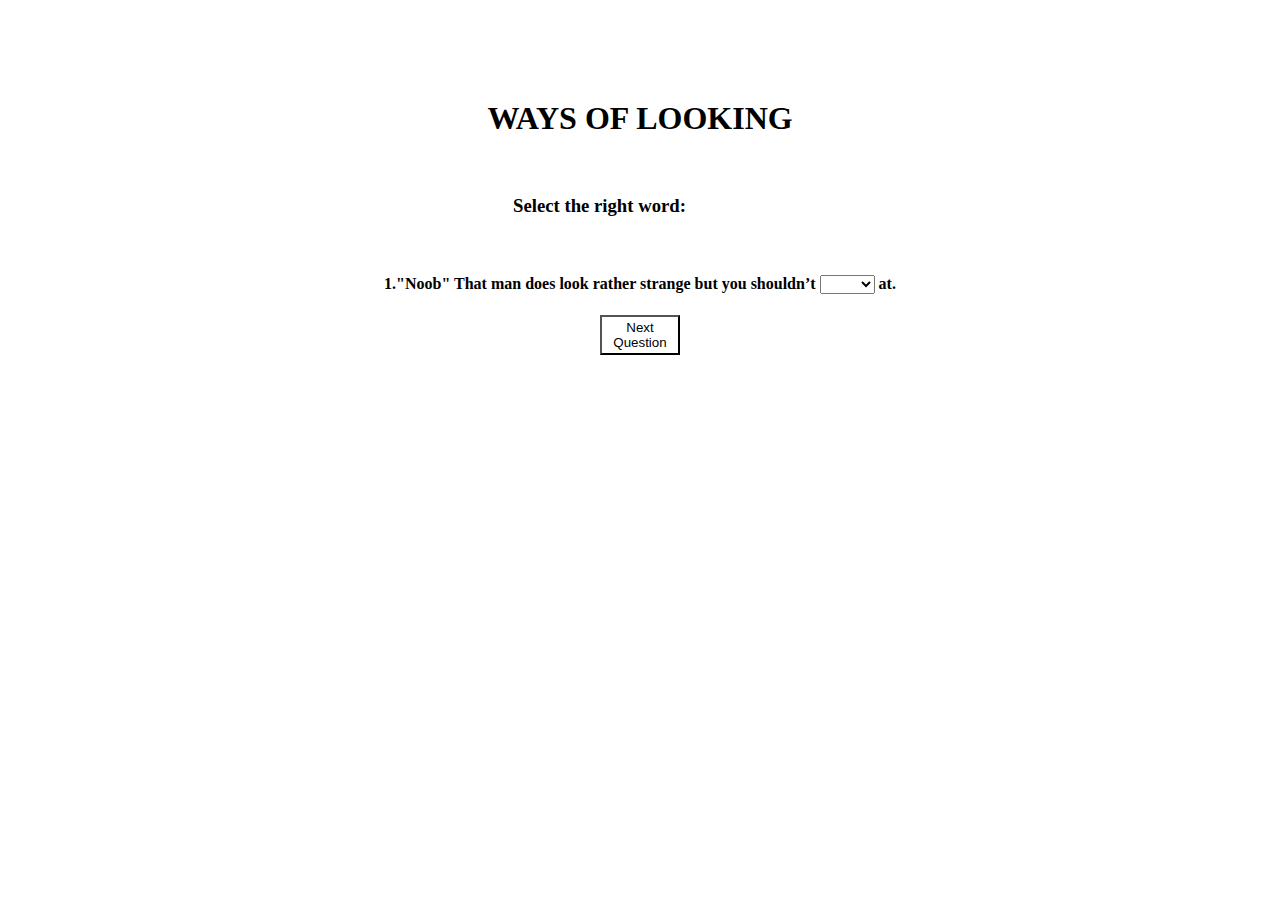
<file: index.html>
<!DOCTYPE html>
<html lang="ro">
<meta charset="utf-8">
<link href="https://fonts.googleapis.com/css2?family=Chilanka&family=Dosis:wght@500&family=Inconsolata&family=Lato&display=swap" rel="stylesheet">

<script type="text/javascript" src="script.js"></script>

<head>
    <script src="http://code.jquery.com/jquery-1.9.1.min.js"></script>
    <script src="//ajax.googleapis.com/ajax/libs/jquery/2.0.3/jquery.min.js"></script>

    <title> Test </title>
</head>

<body>
    <style>
        body {
            background-color: white;
        }
    </style>
    <div>
        <h1 style="text-align: center; margin-top:100px;"> WAYS OF LOOKING </h1>
        <br>
        <h3 style="margin-left:505px;"> Select the right word: </h3>
        <br>
        <form class="test" id="test" name="test" method="POST" style="text-align: center;">

            <div id="new" class="new">
                <h4>1."Noob" That man does look rather strange but you shouldn’t <select id="q1" name="q1" autocomplete="off">
					<option selected value="">    </option>
					<option value="glare">glare</option>
					<option value="blink">blink</option>
					<option value="stare">stare</option>
					<option value="frown">frown</option>
				</select> at.
                </h4>
            </div>

            <div id="buttons" class="buttons">
                <button id="button2" type="button" onclick="quest()" style="width: 80px; height:40px; background-color: transparent;"> Next Question </button>
            </div>

        </form>
    </div>
</body>

</html>
</file>
